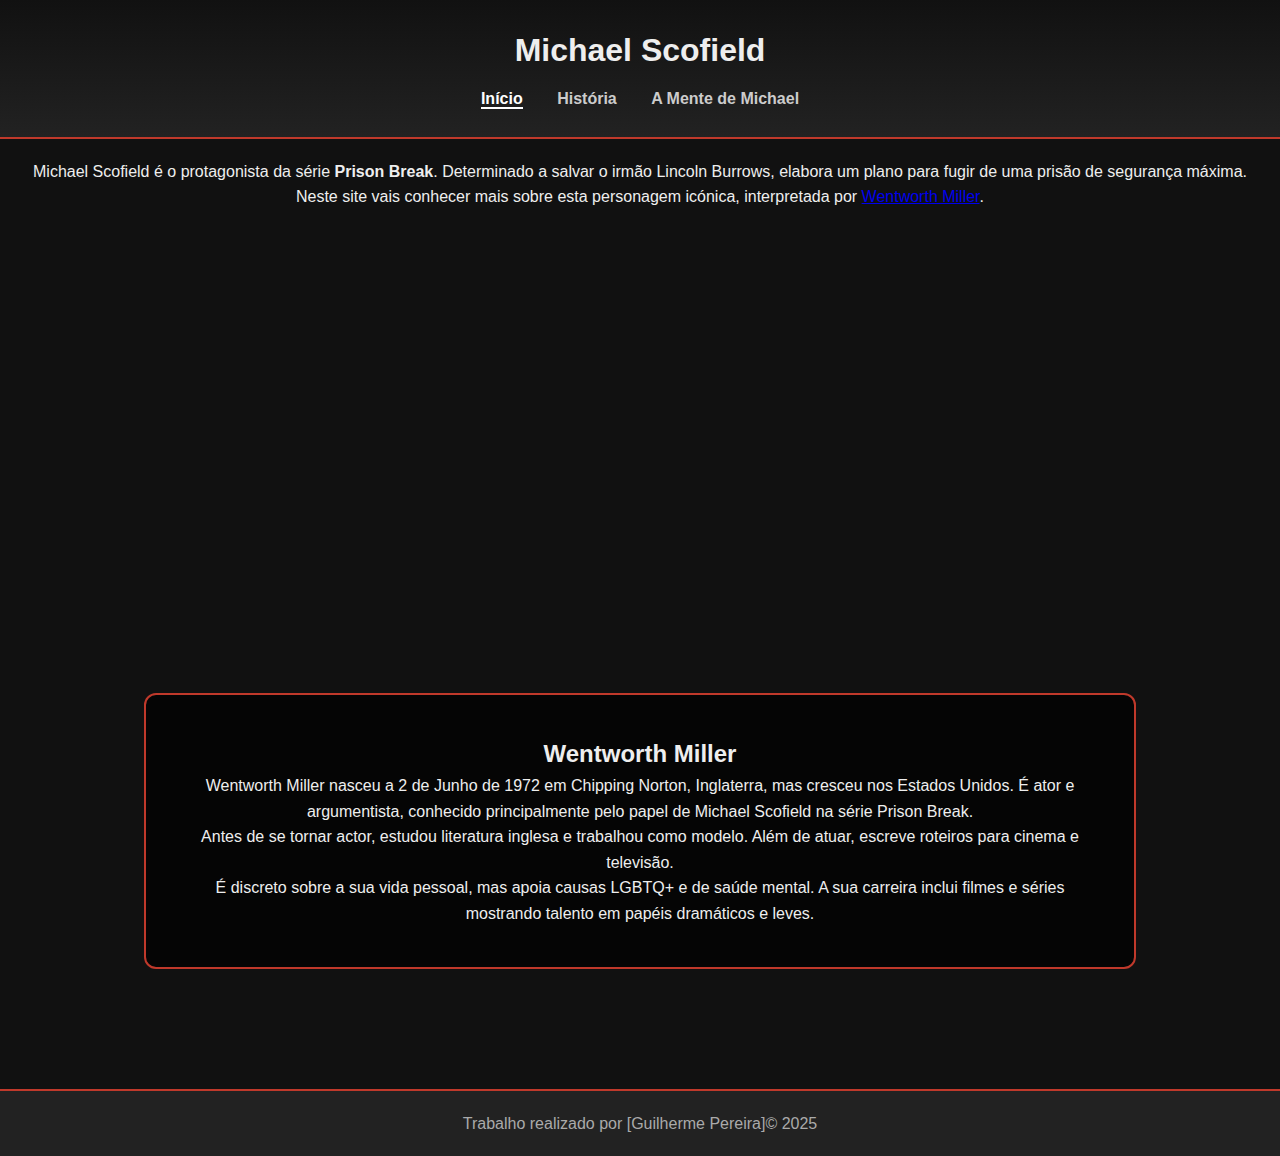
<file: index.html>
<!DOCTYPE html>
<html lang="pt">
<head>
  <meta charset="UTF-8">
  <meta name="viewport" content="width=device-width, initial-scale=1.0">
  <title>Michael Scofield - Início</title>
  <link rel="stylesheet" href="style.css">
</head>
<body>

  <header>
    <h1>Michael Scofield</h1>
    <nav>
      <ul>
        <li><a href="index.html" class="ativo">Início</a></li>
        <li><a href="historia.html">História</a></li>
        <li><a href="condicao.html">A Mente de Michael</a></li>
      </ul>
    </nav>
  </header>

  <main>

    
    <section class="intro">
      <p>Michael Scofield é o protagonista da série <strong>Prison Break</strong>. Determinado a salvar o irmão Lincoln Burrows, elabora um plano para fugir de uma prisão de segurança máxima.</p>
      <p>Neste site vais conhecer mais sobre esta personagem icónica, interpretada por <a href="#ator">Wentworth Miller</a>.</p>
      <div class="trailer-container">
  <iframe 
    src="https://www.youtube.com/embed/AL9zLctDJaU"
    title="Trailer Prison Break"
    frameborder="0"
    allow="accelerometer; autoplay; clipboard-write; encrypted-media; gyroscope; picture-in-picture"
    allowfullscreen>
  </iframe>
</div>

    </section>

    
    <section id="ator" class="secao-ator">
      <h2>Wentworth Miller</h2>
      <p>Wentworth Miller nasceu a 2 de Junho de 1972 em Chipping Norton, Inglaterra, mas cresceu nos Estados Unidos. É ator e argumentista, conhecido principalmente pelo papel de Michael Scofield na série Prison Break.</p>
      <p>Antes de se tornar actor, estudou literatura inglesa e trabalhou como modelo. Além de atuar, escreve roteiros para cinema e televisão.</p>
      <p>É discreto sobre a sua vida pessoal, mas apoia causas LGBTQ+ e de saúde mental. A sua carreira inclui filmes e séries mostrando talento em papéis dramáticos e leves.</p>
    </section>
  </main>

  <footer>
    <p>Trabalho realizado por [Guilherme Pereira]© 2025 </p>
  </footer>

</body>
</html>
</file>
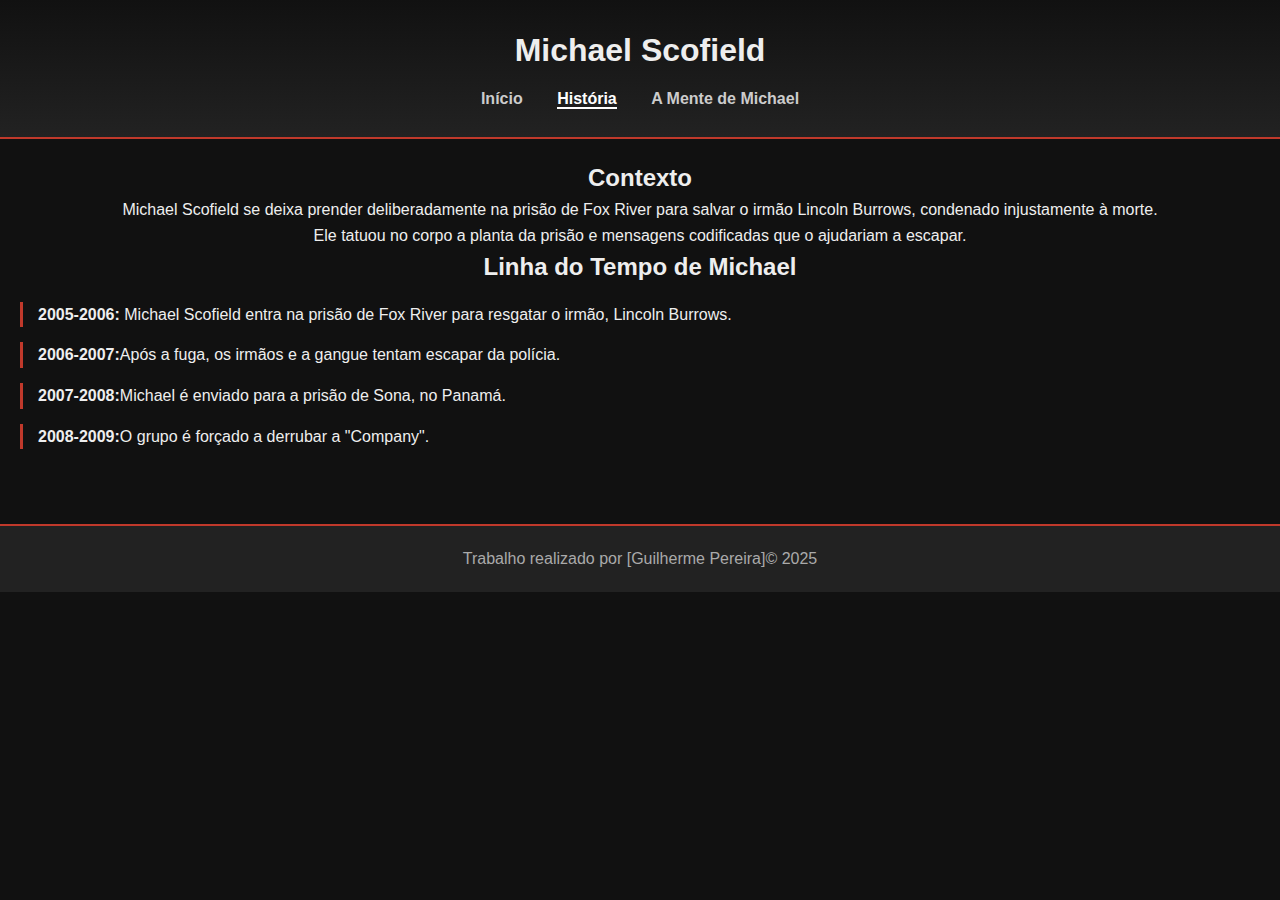
<file: historia.html>
<!DOCTYPE html>
<html lang="pt">
<head>
  <meta charset="UTF-8">
  <meta name="viewport" content="width=device-width, initial-scale=1.0">
  <title>Michael Scofield - História</title>
  <link rel="stylesheet" href="style.css">
</head>
<body>

<header>
  <h1>Michael Scofield</h1>
  <nav>
    <ul>
      <li><a href="index.html">Início</a></li>
      <li><a href="historia.html" class="ativo">História</a></li>
      <li><a href="condicao.html">A Mente de Michael</a></li>
    </ul>
  </nav>
</header>

<main>

  <section class="historia">
    <h2>Contexto</h2>
    <p>Michael Scofield se deixa prender deliberadamente na prisão de Fox River para salvar o irmão Lincoln Burrows, condenado injustamente à morte.</p>
    <p>Ele tatuou no corpo a planta da prisão e mensagens codificadas que o ajudariam a escapar.</p>
  </section>

  <section class="timeline">
    <h2>Linha do Tempo de Michael</h2>
    <ul>
      <li><strong>2005-2006:</strong>  Michael Scofield entra na prisão de Fox River para resgatar o irmão, Lincoln Burrows.</li>
      <li><strong>2006-2007:</strong>Após a fuga, os irmãos e a gangue tentam escapar da polícia.</li>
      <li><strong>2007-2008:</strong>Michael é enviado para a prisão de Sona, no Panamá.</li>
      <li><strong>2008-2009:</strong>O grupo é forçado a derrubar a "Company".</li>
    </ul>
  </section> 

</main>

<footer>
  <p>Trabalho realizado por [Guilherme Pereira]© 2025 </p>
</footer>

</body>
</html>
</file>
<file: style.css>
* {
  margin: 0;
  padding: 0;
  box-sizing: border-box;
}


body {
  font-family: Arial, Helvetica, sans-serif;
  background-color: #111;
  color: #eee;
  line-height: 1.6;
}


header {
  background: linear-gradient(to bottom, #111, #222);
  padding: 25px 0;
  text-align: center;
  border-bottom: 2px solid #c0392b;
}

header h1 {
  margin-bottom: 10px;
}

nav ul {
  list-style: none;
}

nav ul li {
  display: inline-block;
  margin: 0 15px;
}

nav ul li a {
  color: #ccc;
  text-decoration: none;
  font-weight: bold;
}

nav ul li a:hover,
nav ul li a.ativo {
  color: #fff;
  border-bottom: 2px solid #fff;
}


main {
  padding: 20px;
  text-align: center;
}

.trailer-container {
  position: relative;
  width: 100%;
  max-width: 700px;
  margin: 20px auto;
  border-radius: 10px;
  overflow: hidden;
}

.trailer-container iframe {
  width: 100%;
  height: 395px;
}

@media (max-width: 600px) {
  .trailer-container iframe {
    height: 220px;
  }
}



.secao-ator {
  position: relative;
  width: 80%;
  margin: 60px auto;
  padding: 40px;
  color: #eee;
  border-radius: 12px;
  overflow: hidden;
  border: 2px solid #c0392b;
}


.secao-ator::before {
  content: "";
  position: absolute;
  inset: 0;
  background: url("https://i.pinimg.com/564x/2a/30/c4/2a30c4f1e12442e9db24cc592f04eb44.jpg") center/cover no-repeat;
  z-index: -2;
}


.secao-ator::after {
  content: "";
  position: absolute;
  inset: 0;
  background: rgba(0,0,0,0.65);
  z-index: -1;
}



.timeline ul {
  list-style: none;
  padding-left: 0;
}

.timeline li {
  margin: 15px 0;
  padding-left: 15px;
  border-left: 3px solid #c0392b;
  text-align: left;
}


.cards {
  display: flex;
  flex-wrap: wrap;
  gap: 20px;
  justify-content: center;
}

.card {
  background-color: rgba(192, 57, 43, 0.2);
  padding: 20px;
  border-radius: 10px;
  width: 250px;
  text-align: center;
}


footer {
  background-color: #222;
  color: #aaa;
  text-align: center;
  padding: 20px 0;
  border-top: 2px solid #c0392b;
  margin-top: 40px;
}

@media (max-width: 768px) {

  header h1 {
    font-size: 1.7rem;
  }

  nav ul li {
    display: block;
    margin: 10px 0;
  }

  nav ul li a {
    font-size: 1.1rem;
  }

  .intro {
    font-size: 1rem;
  }

  .secao-ator {
    padding: 25px;
  }

  .secao-ator h2 {
    font-size: 1.6rem;
  }

  .curiosidades {
    padding: 20px;
  }

  .timeline li {
    font-size: 1rem;
  }

  .cards {
    flex-direction: column;
    align-items: center;
  }

  .card {
    width: 90%;
  }

  footer {
    font-size: 0.9rem;
  }
}

@media (max-width: 480px) {

  header h1 {
    font-size: 1.4rem;
  }

  nav ul li a {
    font-size: 1rem;
  }

  main {
    padding: 10px;
  }

  .secao-ator {
    padding: 20px;
  }

  .card {
    padding: 15px;
  }
}
</file>
